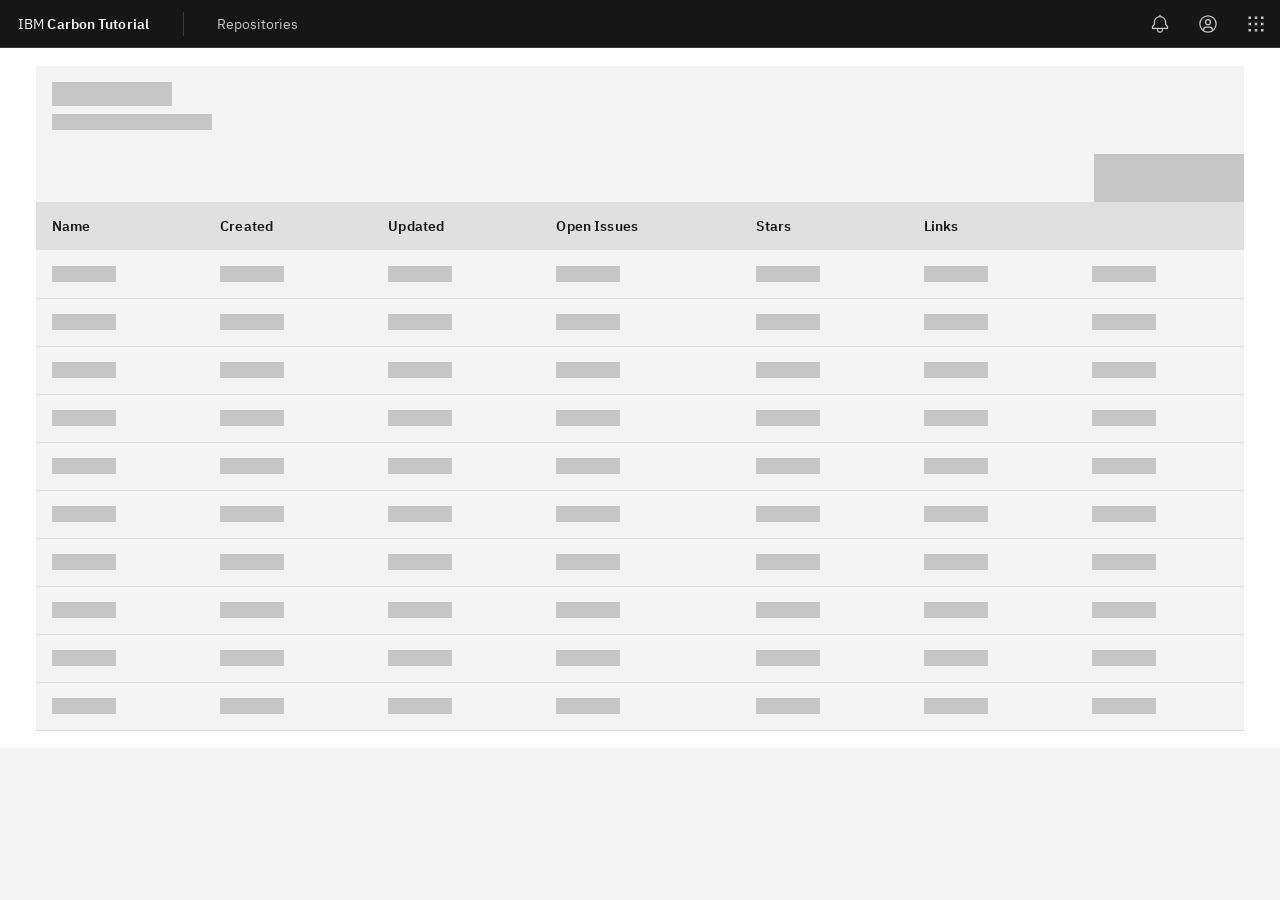
<file: repos.html>
<!DOCTYPE html><html lang="en"><head><meta charSet="utf-8"/><link rel="stylesheet" href="/_next/static/css/6527cbf10c4955da.css" data-precedence="next"/><link rel="preload" href="/_next/static/chunks/webpack-b5520763119c8ce8.js" as="script"/><link rel="preload" href="/_next/static/chunks/bce60fc1-ed40584afb643e9d.js" as="script"/><link rel="preload" href="/_next/static/chunks/698-504d82b60ea6ec68.js" as="script"/><link rel="preload" href="/_next/static/chunks/main-app-477ceda3d1b14774.js" as="script"/><title>Carbon + Next13</title><meta name="description" content="IBM Carbon Tutorial with NextJS 13"/><meta name="viewport" content="width=device-width, initial-scale=1"/><link rel="icon" href="/favicon.ico" type="image/x-icon" sizes="any"/><script src="/_next/static/chunks/polyfills-78c92fac7aa8fdd8.js" noModule=""></script></head><body><div><div class="cds--g100 cds--layer-one"><header aria-label="Carbon Tutorial" class="cds--header"><a class="cds--skip-to-content" href="#main-content" tabindex="0">Skip to main content</a><button aria-label="Open menu" class="cds--header__action cds--header__menu-trigger cds--header__menu-toggle cds--header__menu-toggle__hidden" title="Open menu" type="button"><svg focusable="false" preserveAspectRatio="xMidYMid meet" xmlns="http://www.w3.org/2000/svg" fill="currentColor" width="20" height="20" viewBox="0 0 20 20" aria-hidden="true"><path d="M2 14.8H18V16H2zM2 11.2H18V12.399999999999999H2zM2 7.6H18V8.799999999999999H2zM2 4H18V5.2H2z"></path></svg></button><a href="/" class="cds--header__name"><span class="cds--header__name--prefix">IBM</span> <!-- -->Carbon Tutorial</a><nav aria-label="Carbon Tutorial" class="cds--header__nav"><ul class="cds--header__menu-bar"><li><a href="/repos" class="cds--header__menu-item" tabindex="0"><span class="cds--text-truncate--end">Repositories</span></a></li></ul></nav><div class="cds--side-nav__overlay"></div><nav tabindex="-1" class="cds--side-nav__navigation cds--side-nav cds--side-nav--ux cds--side-nav--hidden" inert="-1" aria-label="Side navigation"><ul class="cds--side-nav__items"><ul class="cds--side-nav__header-navigation"><li><a href="/repos" class="cds--header__menu-item" tabindex="0"><span class="cds--text-truncate--end">Repositories</span></a></li></ul></ul></nav><div class="cds--header__global"><span class="cds--popover-container cds--popover--caret cds--popover--high-contrast cds--popover--bottom cds--tooltip cds--icon-tooltip"><div class="cds--tooltip-trigger__wrapper"><button aria-label="Notifications" aria-labelledby="tooltip-:R1eba:" class="cds--btn--icon-only action-icons cds--header__action cds--btn cds--btn--primary cds--btn--icon-only cds--btn cds--btn--primary" type="button"><svg focusable="false" preserveAspectRatio="xMidYMid meet" xmlns="http://www.w3.org/2000/svg" fill="currentColor" width="20" height="20" viewBox="0 0 32 32" aria-hidden="true"><path d="M28.7071,19.293,26,16.5859V13a10.0136,10.0136,0,0,0-9-9.9492V1H15V3.0508A10.0136,10.0136,0,0,0,6,13v3.5859L3.2929,19.293A1,1,0,0,0,3,20v3a1,1,0,0,0,1,1h7v.7768a5.152,5.152,0,0,0,4.5,5.1987A5.0057,5.0057,0,0,0,21,25V24h7a1,1,0,0,0,1-1V20A1,1,0,0,0,28.7071,19.293ZM19,25a3,3,0,0,1-6,0V24h6Zm8-3H5V20.4141L7.707,17.707A1,1,0,0,0,8,17V13a8,8,0,0,1,16,0v4a1,1,0,0,0,.293.707L27,20.4141Z"></path></svg></button></div><span aria-hidden="true" id="tooltip-:R1eba:" role="tooltip" class="cds--popover"><span class="cds--popover-content cds--tooltip-content">Notifications</span><span class="cds--popover-caret"></span></span></span><span class="cds--popover-container cds--popover--caret cds--popover--high-contrast cds--popover--bottom cds--tooltip cds--icon-tooltip"><div class="cds--tooltip-trigger__wrapper"><button aria-label="User Avatar" aria-labelledby="tooltip-:R1mba:" class="cds--btn--icon-only action-icons cds--header__action cds--btn cds--btn--primary cds--btn--icon-only cds--btn cds--btn--primary" type="button"><svg focusable="false" preserveAspectRatio="xMidYMid meet" xmlns="http://www.w3.org/2000/svg" fill="currentColor" width="20" height="20" viewBox="0 0 32 32" aria-hidden="true"><path d="M16,8a5,5,0,1,0,5,5A5,5,0,0,0,16,8Zm0,8a3,3,0,1,1,3-3A3.0034,3.0034,0,0,1,16,16Z"></path><path d="M16,2A14,14,0,1,0,30,16,14.0158,14.0158,0,0,0,16,2ZM10,26.3765V25a3.0033,3.0033,0,0,1,3-3h6a3.0033,3.0033,0,0,1,3,3v1.3765a11.8989,11.8989,0,0,1-12,0Zm13.9925-1.4507A5.0016,5.0016,0,0,0,19,20H13a5.0016,5.0016,0,0,0-4.9925,4.9258,12,12,0,1,1,15.985,0Z"></path></svg></button></div><span aria-hidden="true" id="tooltip-:R1mba:" role="tooltip" class="cds--popover"><span class="cds--popover-content cds--tooltip-content">User Avatar</span><span class="cds--popover-caret"></span></span></span><span class="cds--popover-container cds--popover--caret cds--popover--high-contrast cds--popover--bottom-right cds--tooltip cds--icon-tooltip"><div class="cds--tooltip-trigger__wrapper"><button aria-label="App Switcher" aria-labelledby="tooltip-:R1uba:" class="cds--btn--icon-only cds--header__action cds--btn cds--btn--primary cds--btn--icon-only cds--btn cds--btn--primary" type="button"><svg focusable="false" preserveAspectRatio="xMidYMid meet" xmlns="http://www.w3.org/2000/svg" fill="currentColor" width="20" height="20" viewBox="0 0 32 32" aria-hidden="true"><path d="M14 4H18V8H14zM4 4H8V8H4zM24 4H28V8H24zM14 14H18V18H14zM4 14H8V18H4zM24 14H28V18H24zM14 24H18V28H14zM4 24H8V28H4zM24 24H28V28H24z"></path></svg></button></div><span aria-hidden="true" id="tooltip-:R1uba:" role="tooltip" class="cds--popover"><span class="cds--popover-content cds--tooltip-content">App Switcher</span><span class="cds--popover-caret"></span></span></span></div></header></div><main class="cds--content"><div class="repo-page cds--css-grid"><div class="repo-page__r1 cds--sm:col-span-4 cds--md:col-span-8 cds--lg:col-span-16 cds--css-grid-column"><div class="cds--skeleton cds--data-table-container"><div class="cds--data-table-header"><div class="cds--data-table-header__title"></div><div class="cds--data-table-header__description"></div></div><section aria-label="data table toolbar" class="cds--table-toolbar"><div class="cds--toolbar-content"><span class="cds--skeleton cds--btn cds--btn--sm"></span></div></section><table class="cds--skeleton cds--data-table"><thead><tr><th><div class="bx--table-header-label">Name</div></th><th><div class="bx--table-header-label">Created</div></th><th><div class="bx--table-header-label">Updated</div></th><th><div class="bx--table-header-label">Open Issues</div></th><th><div class="bx--table-header-label">Stars</div></th><th><div class="bx--table-header-label">Links</div></th><th><div class="bx--table-header-label"></div></th></tr></thead><tbody><tr><td><span></span></td><td><span></span></td><td><span></span></td><td><span></span></td><td><span></span></td><td><span></span></td><td><span></span></td></tr><tr><td><span></span></td><td><span></span></td><td><span></span></td><td><span></span></td><td><span></span></td><td><span></span></td><td><span></span></td></tr><tr><td><span></span></td><td><span></span></td><td><span></span></td><td><span></span></td><td><span></span></td><td><span></span></td><td><span></span></td></tr><tr><td><span></span></td><td><span></span></td><td><span></span></td><td><span></span></td><td><span></span></td><td><span></span></td><td><span></span></td></tr><tr><td><span></span></td><td><span></span></td><td><span></span></td><td><span></span></td><td><span></span></td><td><span></span></td><td><span></span></td></tr><tr><td><span></span></td><td><span></span></td><td><span></span></td><td><span></span></td><td><span></span></td><td><span></span></td><td><span></span></td></tr><tr><td><span></span></td><td><span></span></td><td><span></span></td><td><span></span></td><td><span></span></td><td><span></span></td><td><span></span></td></tr><tr><td><span></span></td><td><span></span></td><td><span></span></td><td><span></span></td><td><span></span></td><td><span></span></td><td><span></span></td></tr><tr><td><span></span></td><td><span></span></td><td><span></span></td><td><span></span></td><td><span></span></td><td><span></span></td><td><span></span></td></tr><tr><td><span></span></td><td><span></span></td><td><span></span></td><td><span></span></td><td><span></span></td><td><span></span></td><td><span></span></td></tr></tbody></table></div></div></div></main></div><script src="/_next/static/chunks/webpack-b5520763119c8ce8.js" async=""></script><script src="/_next/static/chunks/bce60fc1-ed40584afb643e9d.js" async=""></script><script src="/_next/static/chunks/698-504d82b60ea6ec68.js" async=""></script><script src="/_next/static/chunks/main-app-477ceda3d1b14774.js" async=""></script><script>(self.__next_f=self.__next_f||[]).push([0])</script><script>self.__next_f.push([1,"1:HL[\"/_next/static/css/6527cbf10c4955da.css\",{\"as\":\"style\"}]\n0:\"$L2\"\n"])</script><script>self.__next_f.push([1,"3:I{\"id\":2353,\"chunks\":[\"272:static/chunks/webpack-b5520763119c8ce8.js\",\"253:static/chunks/bce60fc1-ed40584afb643e9d.js\",\"698:static/chunks/698-504d82b60ea6ec68.js\"],\"name\":\"default\",\"async\":false}\n5:I{\"id\":7330,\"chunks\":[\"272:static/chunks/webpack-b5520763119c8ce8.js\",\"253:static/chunks/bce60fc1-ed40584afb643e9d.js\",\"698:static/chunks/698-504d82b60ea6ec68.js\"],\"name\":\"\",\"async\":false}\n6:I{\"id\":5429,\"chunks\":[\"228:static/chunks/228-793c2beeefa7a344.js\",\"485:static/chunks/485-a74c8b10ca5400e1.js\",\"185:static"])</script><script>self.__next_f.push([1,"/chunks/app/layout-038eb6e409af5080.js\"],\"name\":\"Providers\",\"async\":false}\n8:I{\"id\":9180,\"chunks\":[\"272:static/chunks/webpack-b5520763119c8ce8.js\",\"253:static/chunks/bce60fc1-ed40584afb643e9d.js\",\"698:static/chunks/698-504d82b60ea6ec68.js\"],\"name\":\"default\",\"async\":false}\n9:I{\"id\":2306,\"chunks\":[\"272:static/chunks/webpack-b5520763119c8ce8.js\",\"253:static/chunks/bce60fc1-ed40584afb643e9d.js\",\"698:static/chunks/698-504d82b60ea6ec68.js\"],\"name\":\"default\",\"async\":false}\na:I{\"id\":8531,\"chunks\":[\"272:static/chunk"])</script><script>self.__next_f.push([1,"s/webpack-b5520763119c8ce8.js\",\"253:static/chunks/bce60fc1-ed40584afb643e9d.js\",\"698:static/chunks/698-504d82b60ea6ec68.js\"],\"name\":\"default\",\"async\":false}\nb:I{\"id\":8825,\"chunks\":[\"228:static/chunks/228-793c2beeefa7a344.js\",\"415:static/chunks/app/repos/page-b34080dd8fc7e365.js\"],\"name\":\"\",\"async\":false}\n"])</script><script>self.__next_f.push([1,"2:[[[\"$\",\"link\",\"0\",{\"rel\":\"stylesheet\",\"href\":\"/_next/static/css/6527cbf10c4955da.css\",\"precedence\":\"next\"}]],[\"$\",\"$L3\",null,{\"buildId\":\"q5nfMKOCylr4N3f-fB4b-\",\"assetPrefix\":\"\",\"initialCanonicalUrl\":\"/repos\",\"initialTree\":[\"\",{\"children\":[\"repos\",{\"children\":[\"__PAGE__\",{}]}]},\"$undefined\",\"$undefined\",true],\"initialHead\":[\"$L4\",null],\"globalErrorComponent\":\"$5\",\"notFound\":[\"$\",\"html\",null,{\"lang\":\"en\",\"children\":[\"$\",\"body\",null,{\"children\":[\"$\",\"$L6\",null,{\"children\":[\"$L7\",\"$undefined\",[[\"$\",\"title\",null,{\"children\":\"404: This page could not be found.\"}],[\"$\",\"div\",null,{\"style\":{\"fontFamily\":\"system-ui,\\\"Segoe UI\\\",Roboto,Helvetica,Arial,sans-serif,\\\"Apple Color Emoji\\\",\\\"Segoe UI Emoji\\\"\",\"height\":\"100vh\",\"textAlign\":\"center\",\"display\":\"flex\",\"flexDirection\":\"column\",\"alignItems\":\"center\",\"justifyContent\":\"center\"},\"children\":[\"$\",\"div\",null,{\"children\":[[\"$\",\"style\",null,{\"dangerouslySetInnerHTML\":{\"__html\":\"body{color:#000;background:#fff;margin:0}.next-error-h1{border-right:1px solid rgba(0,0,0,.3)}@media (prefers-color-scheme:dark){body{color:#fff;background:#000}.next-error-h1{border-right:1px solid rgba(255,255,255,.3)}}\"}}],[\"$\",\"h1\",null,{\"className\":\"next-error-h1\",\"style\":{\"display\":\"inline-block\",\"margin\":\"0 20px 0 0\",\"padding\":\"0 23px 0 0\",\"fontSize\":24,\"fontWeight\":500,\"verticalAlign\":\"top\",\"lineHeight\":\"49px\"},\"children\":\"404\"}],[\"$\",\"div\",null,{\"style\":{\"display\":\"inline-block\"},\"children\":[\"$\",\"h2\",null,{\"style\":{\"fontSize\":14,\"fontWeight\":400,\"lineHeight\":\"49px\",\"margin\":0},\"children\":\"This page could not be found.\"}]}]]}]}]]]}]}]}],\"asNotFound\":false,\"children\":[[\"$\",\"html\",null,{\"lang\":\"en\",\"children\":[\"$\",\"body\",null,{\"children\":[\"$\",\"$L6\",null,{\"children\":[\"$\",\"$L8\",null,{\"parallelRouterKey\":\"children\",\"segmentPath\":[\"children\"],\"error\":\"$undefined\",\"errorStyles\":\"$undefined\",\"loading\":\"$undefined\",\"loadingStyles\":\"$undefined\",\"hasLoading\":false,\"template\":[\"$\",\"$L9\",null,{}],\"templateStyles\":\"$undefined\",\"notFound\":\"$undefined\",\"notFoundStyles\":\"$undefined\",\"childProp\":{\"current\":[\"$\",\"$L8\",null,{\"parallelRouterKey\":\"children\",\"segmentPath\":[\"children\",\"repos\",\"children\"],\"error\":\"$undefined\",\"errorStyles\":\"$undefined\",\"loading\":\"$undefined\",\"loadingStyles\":\"$undefined\",\"hasLoading\":false,\"template\":[\"$\",\"$L9\",null,{}],\"templateStyles\":\"$undefined\",\"notFound\":\"$undefined\",\"notFoundStyles\":\"$undefined\",\"childProp\":{\"current\":[[\"$\",\"$La\",null,{\"propsForComponent\":{\"params\":{}},\"Component\":\"$b\"}],null],\"segment\":\"__PAGE__\"},\"styles\":[]}],\"segment\":\"repos\"},\"styles\":[]}]}]}]}],null]}]]\n"])</script><script>self.__next_f.push([1,"7:[[\"$\",\"meta\",\"0\",{\"charSet\":\"utf-8\"}],[\"$\",\"meta\",\"1\",{\"name\":\"viewport\",\"content\":\"width=device-width, initial-scale=1\"}]]\n4:[[\"$\",\"meta\",\"0\",{\"charSet\":\"utf-8\"}],[\"$\",\"title\",\"1\",{\"children\":\"Carbon + Next13\"}],[\"$\",\"meta\",\"2\",{\"name\":\"description\",\"content\":\"IBM Carbon Tutorial with NextJS 13\"}],[\"$\",\"meta\",\"3\",{\"name\":\"viewport\",\"content\":\"width=device-width, initial-scale=1\"}],[\"$\",\"link\",\"4\",{\"rel\":\"icon\",\"href\":\"/favicon.ico\",\"type\":\"image/x-icon\",\"sizes\":\"any\"}]]\n"])</script></body></html>
</file>
